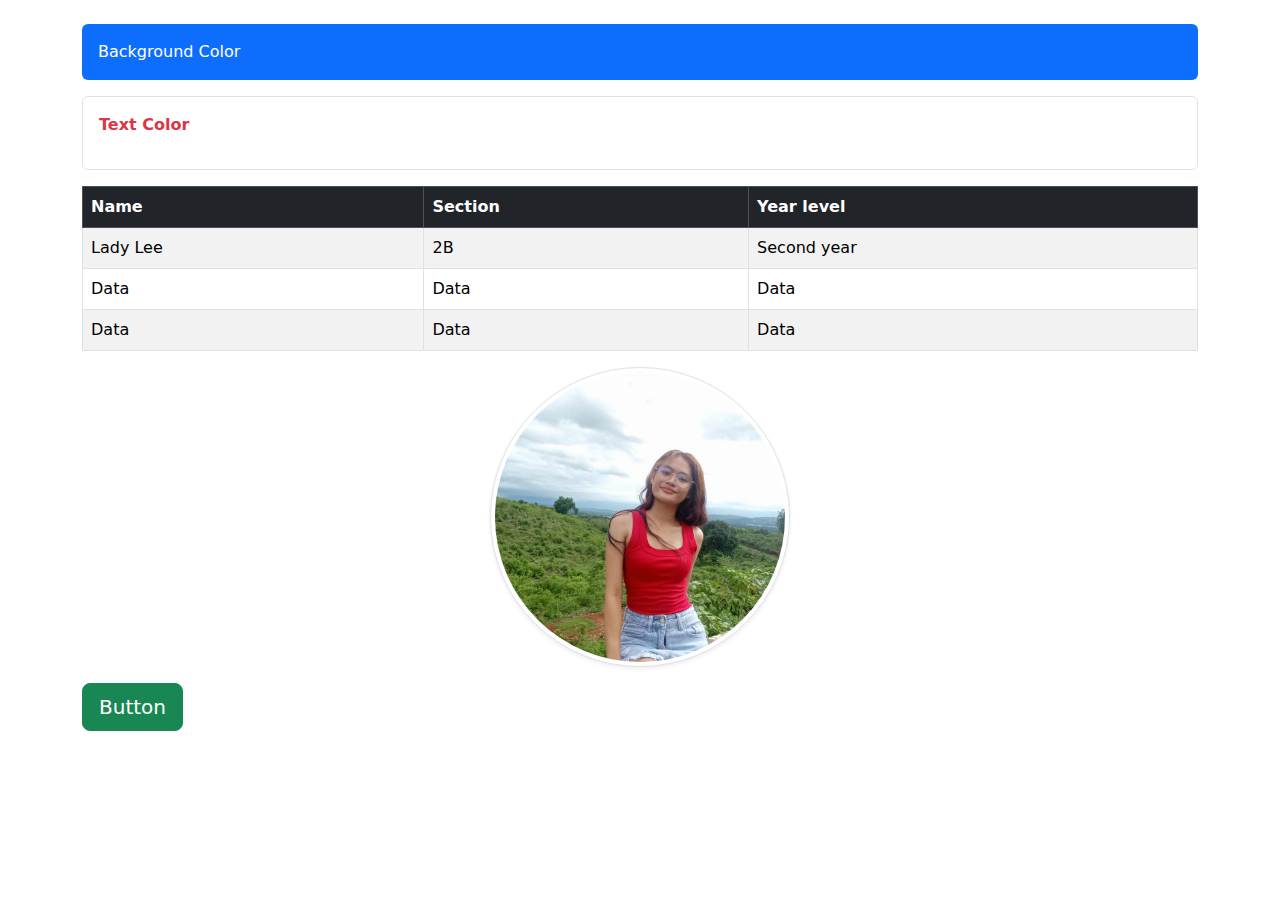
<file: bootstrap/index.html>
<!DOCTYPE html>
<html lang="en">
<head>
    <meta charset="UTF-8">
    <meta name="viewport" content="width=device-width, initial-scale=1.0">
    <title>Sample Bootstrap</title>
    <link href="https://cdn.jsdelivr.net/npm/bootstrap@5.3.3/dist/css/bootstrap.min.css" rel="stylesheet">
    <script src="https://cdn.jsdelivr.net/npm/bootstrap@5.3.3/dist/js/bootstrap.bundle.min.js"></script>                                                    
</head>
<body>
    <div class="container mt-4">
    <div class="p-3 mb-3 bg-primary text-white rounded">
        Background Color
    </div>

    <div class="p-3 mb-3 border rounded">
        <p class="text-danger fw-bold">Text Color</p>
    </div>
    <div class="mb-3">
        <table class="table table-bordered table-striped">
            <thead class="table-dark">
                <tr>
                    <th>Name</th>
                    <th>Section</th>
                    <th>Year level</th>
                </tr>
            </thead>
            <tbody>
                <tr>
                    <td>Lady Lee</td>
                    <td>2B</td>
                    <td>Second year</td>
                </tr>
                <tr>
                    <td>Data</td>
                    <td>Data</td>
                    <td>Data</td>
                </tr>
                <tr>
                    <td>Data</td>
                    <td>Data</td>
                    <td>Data</td>
                </tr>
            </tbody>
        </table>
    </div>
    <div class="mb-3 text-center">
    <img src="images/addy.jpg" 
         class="rounded-circle img-thumbnail shadow-sm" 
         alt="Addy Image" 
         style="width: 300px; height: 300px; object-fit: cover;">
    </div>
    <button type="button" class="btn btn-success btn-lg">Button</button>
    </div>
    
</body>
</html>
</file>
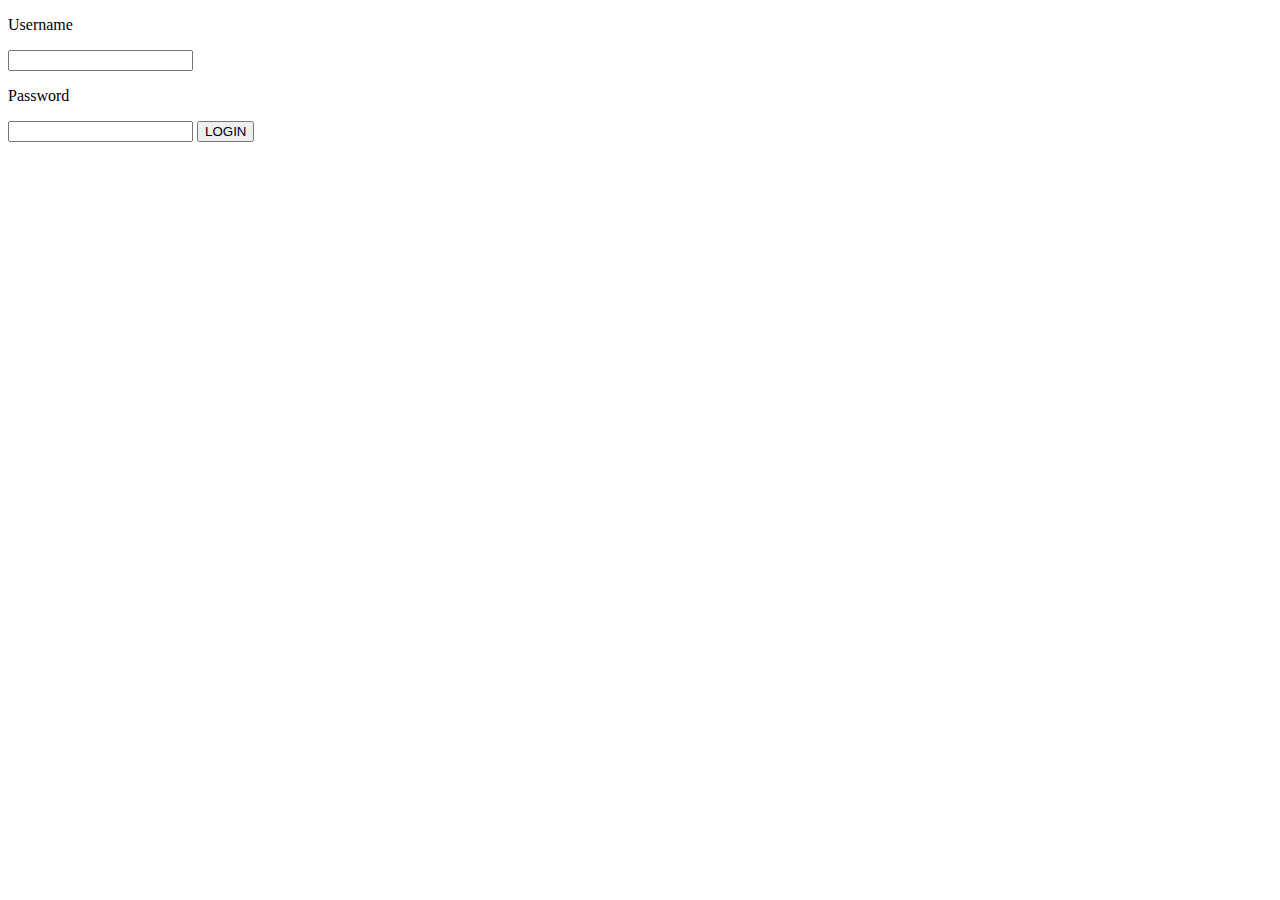
<file: first-js/index.html>
<!DOCTYPE html>
<html lang="en">
<head>
    <meta charset="UTF-8">
    <meta name="viewport" content="width=device-width, initial-scale=1.0">
    <title>Document</title>

    <script src="./JS/login.js"></script>
</head>
<body>
   
    <p>Username</p>
    <input type="text" id="username">
    <p>Password</p>
    <input type="password" id="password"
    <br>
    <button type="button" onclick="login()">LOGIN</button>
</body>
</html>
</file>
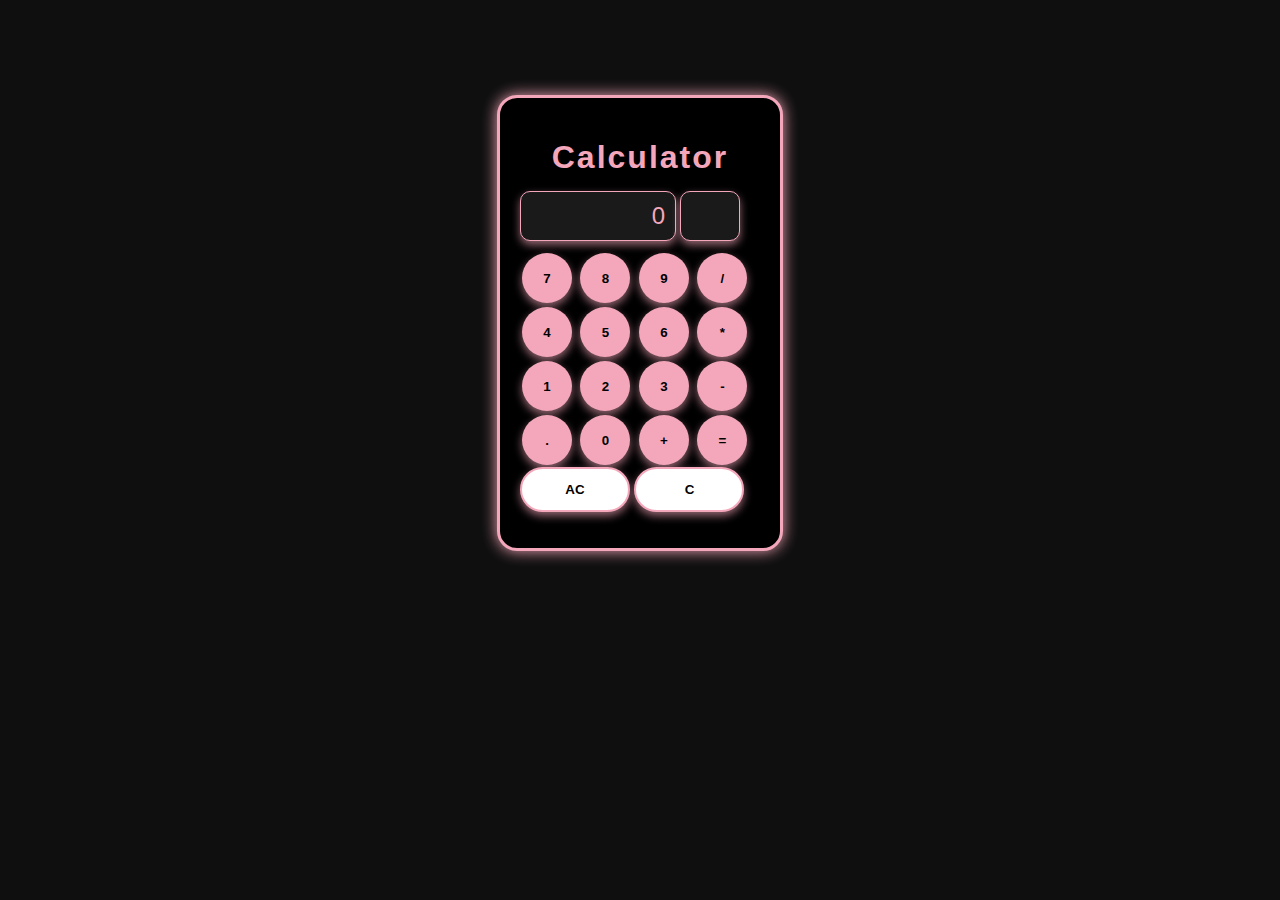
<file: function/index.html>
<!DOCTYPE html>
<html lang="en">
<head>
    <meta charset="UTF-8">
    <meta name="viewport" content="width=device-width, initial-scale=1.0">
    <title>Calculator</title>
    <link rel="stylesheet" href="./css/style.css">
</head>
<body>

    <div class="calculator">

        <h1>Calculator</h1>
        
        <input type="text" id="valueBox" readonly value="0">
        <input type="text" id="operatorBox">

        <div class="buttons">
    <button class="btn" type="button" onclick="appendToDisplay('7')">7</button>
    <button class="btn" type="button" onclick="appendToDisplay('8')">8</button>
    <button class="btn" type="button" onclick="appendToDisplay('9')">9</button>
    <button class="btn" type="button" onclick="operatorToDisplay('/')">/</button>
    <br>

    <button class="btn" type="button" onclick="appendToDisplay('4')">4</button>
    <button class="btn" type="button" onclick="appendToDisplay('5')">5</button>
    <button class="btn" type="button" onclick="appendToDisplay('6')">6</button>
    <button class="btn" type="button" onclick="operatorToDisplay('*')">*</button>
    <br>

    <button class="btn" type="button" onclick="appendToDisplay('1')">1</button>
    <button class="btn" type="button" onclick="appendToDisplay('2')">2</button>
    <button class="btn" type="button" onclick="appendToDisplay('3')">3</button>
    <button class="btn" type="button" onclick="operatorToDisplay('-')">-</button>
    <br>


    <button class="btn" type="button" onclick="appendToDisplay('.')">.</button>
    <button class="btn" type="button" onclick="appendToDisplay('0')">0</button>
    <button class="btn" type="button" onclick="operatorToDisplay('+')">+</button>
    <button class="btn" type="button" onclick="calculateResult('=')">=</button>

    <button class="button" type="button" onclick="clearDisplay()" style="grid-column: span 2;">AC</button>
    <button class="button" type="button" onclick="backspace()" style="grid-column: span 2;">C</button>

        </div>
    </div>

    
    <script src="./js/function.js" defer></script>

</body>
</html>
</file>
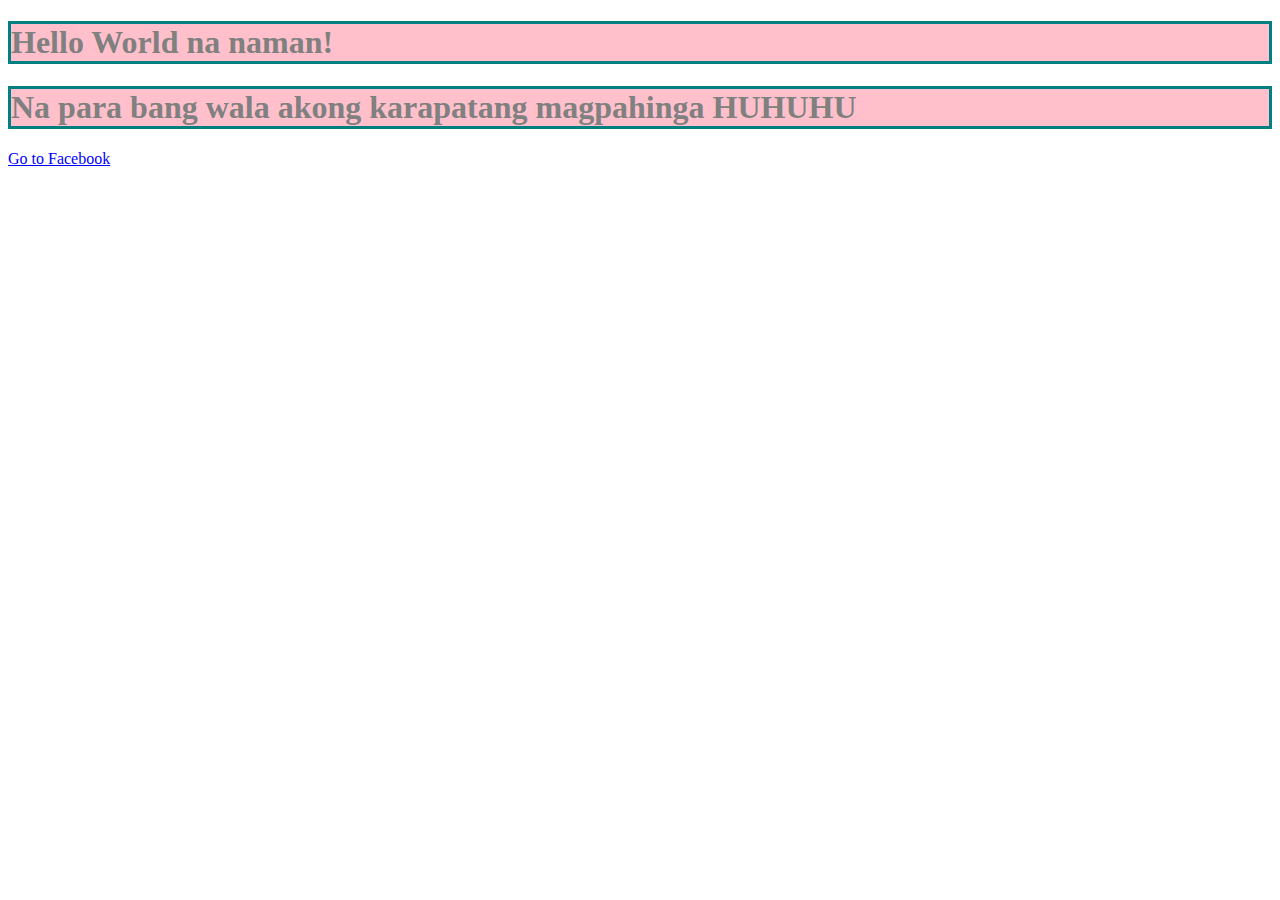
<file: hello_world/index.html>
<!DOCTYPE html>
<html lang="en">
<head>
    <meta charset="UTF-8">
    <meta name="viewport" content="width=device-width, initial-scale=1.0">
    <title>Hello World</title>
    <link rel="stylesheet" href="./css/style.css">
    
</head>
<body>
    <h1 class="header border-teal">Hello World na naman!</h1>
    <h1 class="header border-teal">Na para bang wala akong karapatang magpahinga HUHUHU</h1>

    <a href="#">Go to Facebook</a>
</body>
</html>
</file>
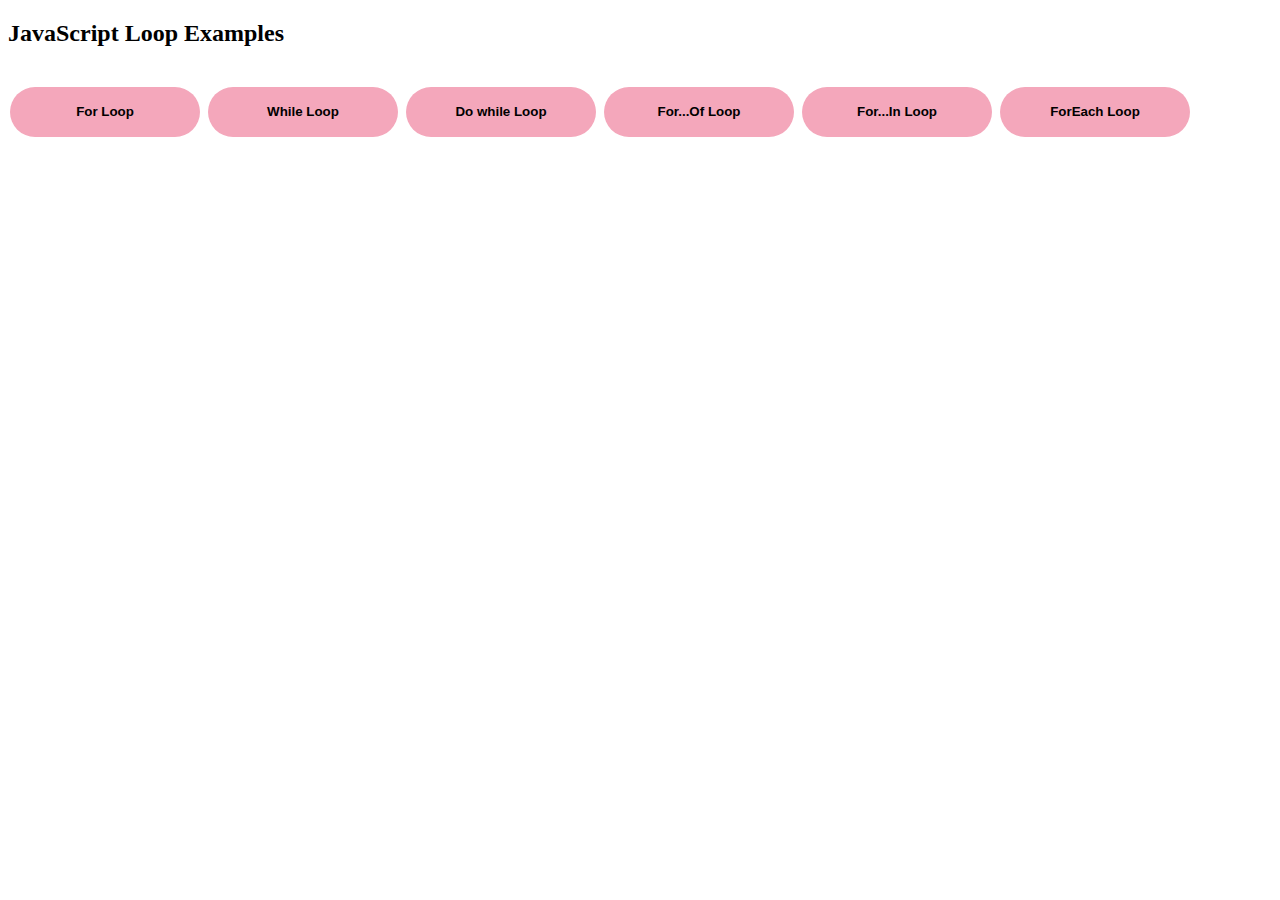
<file: loops/index.html>
<!DOCTYPE html>
<html lang="en">
<head>
    <meta charset="UTF-8">
    <meta name="viewport" content="width=device-width, initial-scale=1.0">
    <title>JavaScript Loops</title>
    <link rel="stylesheet" href="css/style.css">
</head>
<body>
<div class="Loops">
    <h2>JavaScript Loop Examples</h2>
    <br>

    <button class="bttn" type="button" onclick="forLoop()">For Loop </button>
    <button class="bttn" type="button" onclick="whileLoop()">While Loop </button>
    <button class="bttn" type="button" onclick="doWhileLoop()">Do while Loop </button>
    <button class="bttn" type="button" onclick="forOfLoop()">For...Of Loop </button>
    <button class="bttn" type="button" onclick="forInLoop()">For...In Loop </button>
    <button class="bttn" type="button" onclick="forEachLoop()">ForEach Loop </button>

    <pre id="output"></pre>

    <script src="./js/loops.js"></script>
</div>
</body>
</html>
</file>
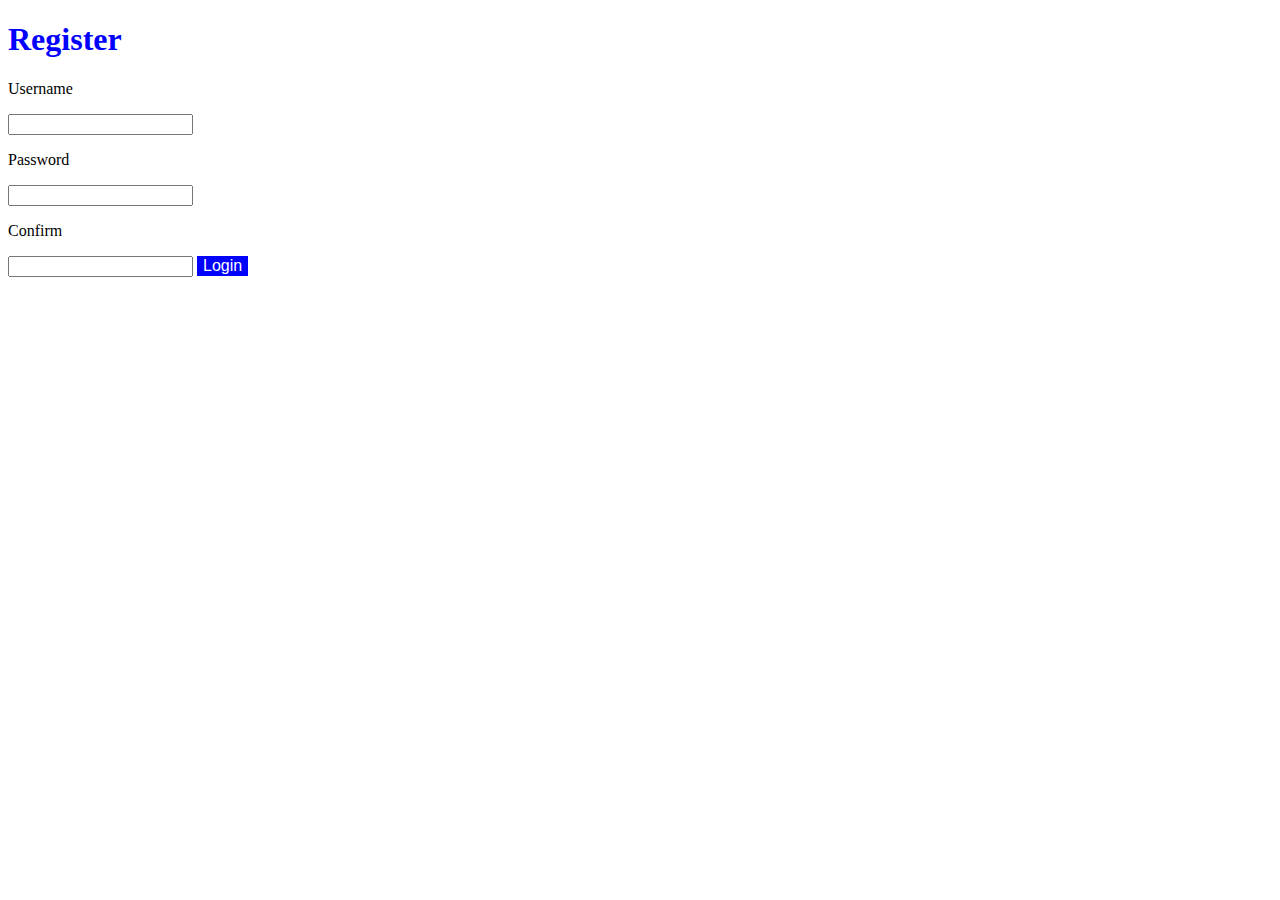
<file: register/index.html>
<!DOCTYPE html>
<html lang="en">
<head>
    <meta charset="UTF-8">
    <meta name="viewport" content="width=device-width, initial-scale=1.0">
    <title>Registration Page</title>
    
</head>
<body>
    <style>
        body {
    background-color: white;
    font-family:'Times New Roman', Times, serif;
}

h1 {
    text-align: left;
    color: blue;
}

button {
    background-color: blue;
    border: black;
    color: white;
    font-size: 16px;
    cursor: pointer;
}

.container {
    background: white
    ;
    
}

#error {
    color: blue;
    font-size: 14px;
    margin-bottom: 10px;
    background-color: white;
    padding: 5px;
    border-radius: 4px;
    border: 1px solid black;
}
    </style>

    <div class = "container">
        <h1>Register</h1>

    <p>Username</p>
    <input type="text" id="username">
    <p>Password</p>
    <input type="password" id="password">
    <p>Confirm</p>
    <input type="password" id="confirm">

    <p id="error" style="color: blue; font-weight: bold; display: none;"></p>

    
    <button type="button" onclick="login()">Login</button>

    <script src="register.js"></script>
    </div>
</body>
</html>
</file>
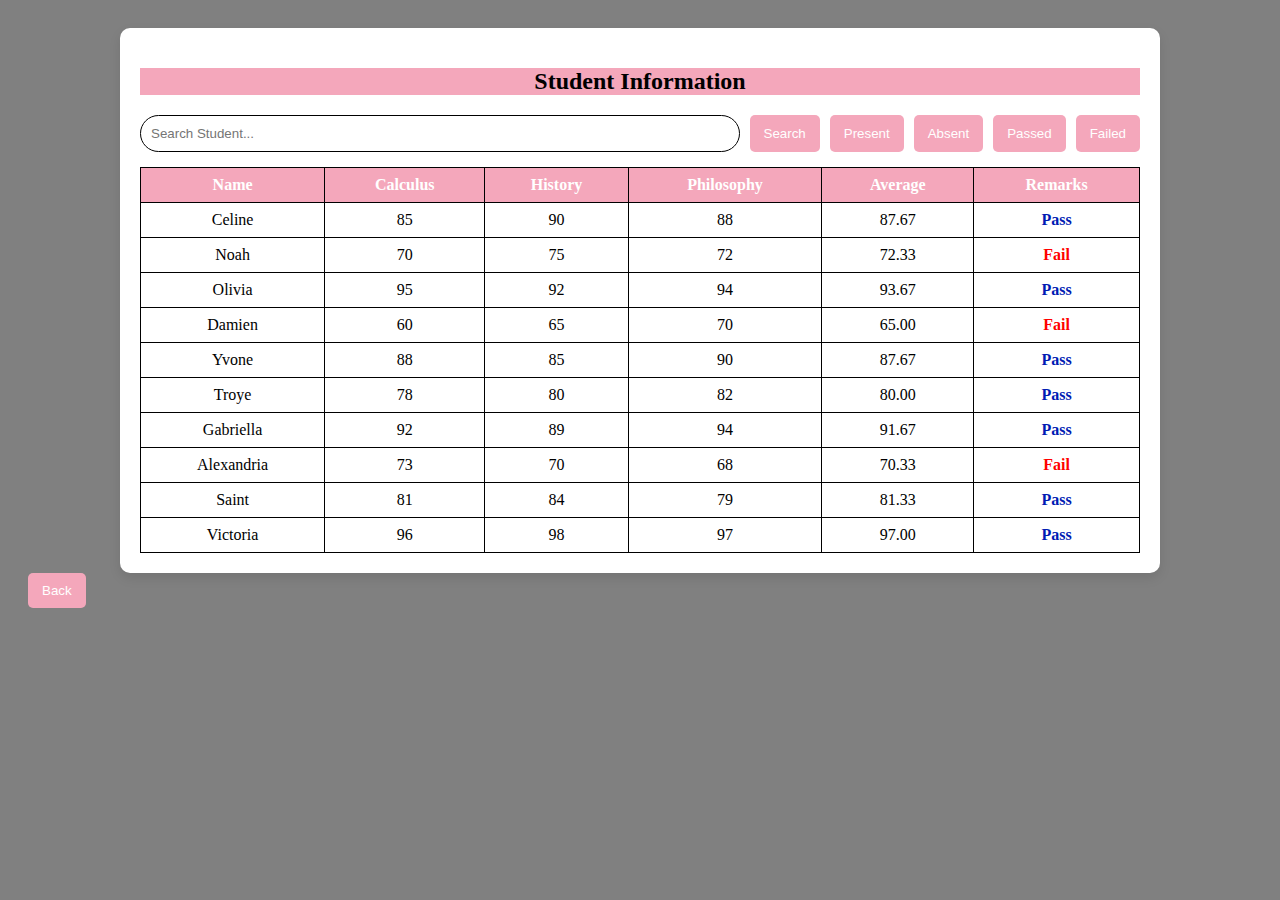
<file: student-info/index.html>
<!DOCTYPE html>
<html lang="en">
<head>
<meta charset="UTF-8" />
<meta name="viewport" content="width=device-width, initial-scale=1.0"/>
<title>Student Information</title>
<link rel="stylesheet" href="./css/style.css">
</head>

<body>

<div class="container">
<h2>Student Information</h2>

<div class="controls">
    <input type="text" id="searchInput" placeholder="Search Student..." onkeyup="if(event.key === 'Enter') searchStudent()">
    <button onclick="searchStudent()">Search</button>

    <button onclick="filterPresent(true)">Present</button>
    <button onclick="filterPresent(false)">Absent</button>
    <button onclick="filterPassed()">Passed</button>
    <button onclick="filterFailed()">Failed</button>
</div>

<table>
<thead>
<tr>
    <th>Name</th>
    <th>Calculus</th>
    <th>History</th>
    <th>Philosophy</th>
    <th>Average</th>
    <th>Remarks</th>
</tr>
</thead>
<tbody id="tableBody"></tbody>
</table>
</div>

<script src="./js/student-info.js"></script>

<div class="controls">
    <button onclick="renderTable(students)">Back</button>
</div>

</body>
</html>
</file>
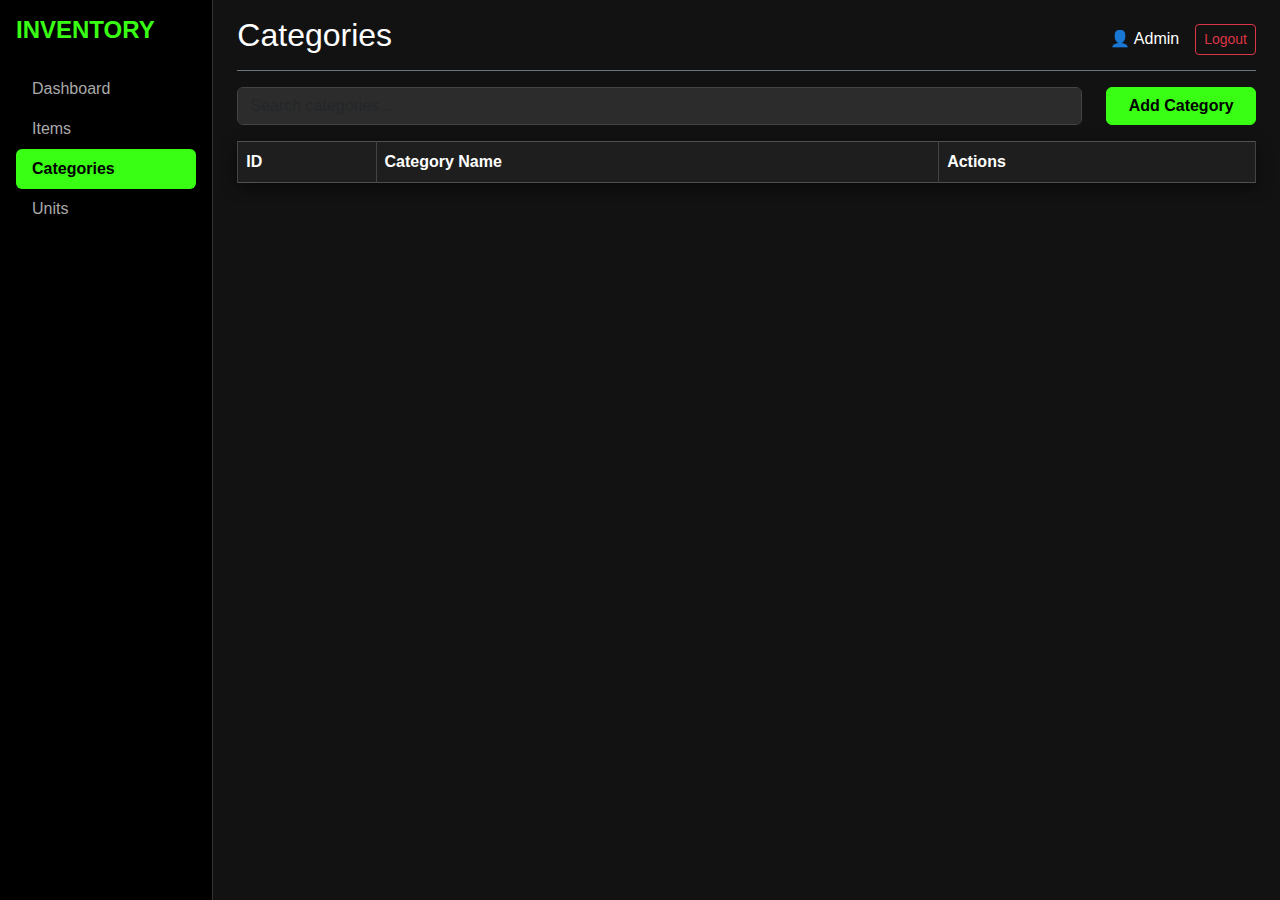
<file: bottstrap-login/categories.html>
<!DOCTYPE html>
<html lang="en">
<head>
    <meta charset="UTF-8">
    <meta name="viewport" content="width=device-width, initial-scale=1.0">
    <title>Categories - Inventory System</title>
    <link href="https://cdn.jsdelivr.net/npm/bootstrap@5.3.3/dist/css/bootstrap.min.css" rel="stylesheet">
    <style>
        :root {
            --eg-black: #000000;
            --eg-white: #ffffff;
            --eg-green: #39ff14; /* Electric Green */
            --eg-dark-gray: #121212;
            --eg-card-gray: #1e1e1e;
        }
        body { background-color: var(--eg-dark-gray); color: var(--eg-white); font-family: 'Segoe UI', sans-serif; }
        .sidebar { min-height: 100vh; background-color: var(--eg-black); border-right: 1px solid #333; }
        .nav-link { color: #aaa !important; transition: all 0.2s; }
        .nav-link:hover { color: var(--eg-green) !important; }
        .nav-link.active { background-color: var(--eg-green) !important; color: var(--eg-black) !important; font-weight: bold; }
        
        /* Table Style - No Stripes */
        .table { color: var(--eg-white); border-color: #444; background-color: var(--eg-card-gray); }
        .table-dark { background-color: var(--eg-black); color: var(--eg-green); }
        .table>:not(caption)>*>* { color: var(--eg-white); background-color: var(--eg-card-gray); border-color: #444; }
        
        .form-control { background-color: #2c2c2c; border: 1px solid #444; color: var(--eg-white); }
        .form-control:focus { background-color: #2c2c2c; color: var(--eg-white); border-color: var(--eg-green); box-shadow: 0 0 0 0.25rem rgba(57, 255, 20, 0.25); }
        
        .btn-success { background-color: var(--eg-green); border-color: var(--eg-green); color: #000; font-weight: bold; }
        .btn-success:hover { background-color: #2ecc10; border-color: #2ecc10; color: #000; }
        .btn-info { background-color: #444; border-color: #555; color: white; }
        .btn-info:hover { background-color: #555; color: var(--eg-green); }
        .btn-warning { background-color: #ffc107; color: #000; }
    </style>
</head>
<body>
    <div class="container-fluid">
        <div class="row">
            <nav class="col-md-3 col-lg-2 bg-blacktext-white sidebar p-3">
                <h4 class="mb-4" style="color: var(--eg-green); font-weight:bold;">INVENTORY</h4>
                <ul class="nav flex-column">
                    <li class="nav-item"><a class="nav-link text-white" href="dashboard.html">Dashboard</a></li>
                    <li class="nav-item"><a class="nav-link text-white" href="items.html">Items</a></li>
                    <li class="nav-item"><a class="nav-link text-white active bg-primary rounded" href="categories.html">Categories</a></li>
                    <li class="nav-item"><a class="nav-link text-white" href="units.html">Units</a></li>
                </ul>
            </nav>

            <main class="col-md-9 ms-sm-auto col-lg-10 px-md-4">
                <div class="d-flex justify-content-between align-items-center pt-3 pb-2 mb-3 border-bottom border-secondary">
                    <h1 class="h2">Categories</h1>
                    <div class="d-flex align-items-center">
                        <span class="me-3">👤 Admin</span>
                        <a href="login.html" class="btn btn-outline-danger btn-sm">Logout</a>
                    </div>
                </div>

                <div class="row mb-3">
                    <div class="col-md-10">
                        <input type="text" class="form-control" id="searchInput" placeholder="Search categories..." onkeyup="searchCategories()">
                    </div>
                    <div class="col-md-2">
                        <button class="btn btn-success w-100" onclick="addCategory()">Add Category</button>
                    </div>
                </div>

                <table class="table table-bordered shadow" style="box-shadow: 0 4px 15px rgba(0,0,0,0.5) !important;">
                    <thead class="table-dark">
                        <tr>
                            <th>ID</th>
                            <th>Category Name</th>
                            <th>Actions</th>
                        </tr>
                    </thead>
                    <tbody id="categoryTableBody">
                        </tbody>
                </table>
            </main>
        </div>
    </div>
    <script src="https://cdn.jsdelivr.net/npm/bootstrap@5.3.3/dist/js/bootstrap.bundle.min.js"></script>
    <script>
        document.addEventListener("DOMContentLoaded", loadCategories);
        function logActivity(description) {
            let activities = JSON.parse(localStorage.getItem('inventoryActivities')) || [];
            activities.push({ description: description, date: new Date().toLocaleString() });
            localStorage.setItem('inventoryActivities', JSON.stringify(activities));
        }
        function getCategories() { return JSON.parse(localStorage.getItem('inventoryCategories')) || []; }
        function saveCategories(cats) { localStorage.setItem('inventoryCategories', JSON.stringify(cats)); }
        function loadCategories() {
            let cats = getCategories();
            let tableBody = document.getElementById('categoryTableBody');
            tableBody.innerHTML = "";
            cats.forEach((cat, index) => {
                tableBody.innerHTML += `
                    <tr>
                        <td>${index + 1}</td>
                        <td>${cat.name}</td>
                        <td>
                            <button class="btn btn-sm btn-info text-white" onclick="manageCategory(${index})">Manage</button>
                            <button class="btn btn-sm btn-warning" onclick="editCategory(${index})">Edit</button>
                            <button class="btn btn-sm btn-danger" onclick="deleteCategory(${index})">Delete</button>
                        </td>
                    </tr>
                `;
            });
        }
        function addCategory() {
            let catName = prompt("Enter Category Name:");
            if(catName) {
                let cats = getCategories();
                cats.push({ name: catName });
                saveCategories(cats);
                logActivity(`Added category: ${catName}`);
                loadCategories();
            }
        }
        function editCategory(index) {
            let cats = getCategories();
            let newName = prompt("Edit Category Name:", cats[index].name);
            if(newName) {
                let oldName = cats[index].name;
                cats[index].name = newName;
                saveCategories(cats);
                logActivity(`Edited category: ${oldName} to ${newName}`);
                loadCategories();
            }
        }
        function deleteCategory(index) {
            let cats = getCategories();
            if(confirm(`Are you sure you want to delete ${cats[index].name}?`)) {
                logActivity(`Deleted category: ${cats[index].name}`);
                cats.splice(index, 1);
                saveCategories(cats);
                loadCategories();
            }
        }
        function manageCategory(index) {
            let cats = getCategories();
            window.location.href = `items.html?category=${encodeURIComponent(cats[index].name)}`;
        }
        function searchCategories() {
            let input = document.getElementById("searchInput");
            let filter = input.value.toLowerCase();
            let tableBody = document.getElementById("categoryTableBody");
            let rows = tableBody.getElementsByTagName("tr");
            for (let i = 0; i < rows.length; i++) {
                let text = rows[i].textContent.toLowerCase();
                if (text.indexOf(filter) > -1) rows[i].style.display = "";
                else rows[i].style.display = "none";
            }
        }
    </script>
</body>
</html>
</file>
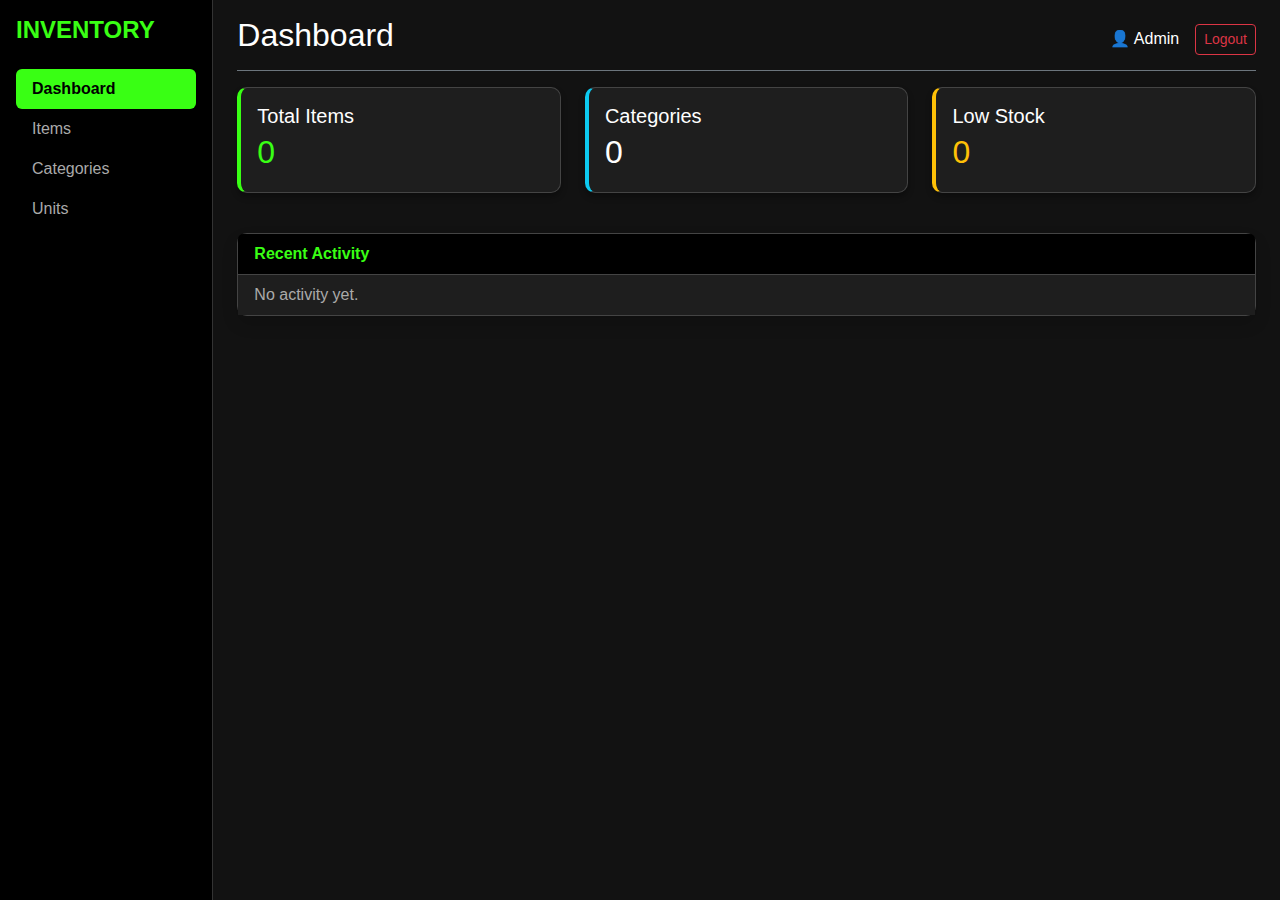
<file: bottstrap-login/dashboard.html>
<!DOCTYPE html>
<html lang="en">
<head>
    <meta charset="UTF-8">
    <meta name="viewport" content="width=device-width, initial-scale=1.0">
    <title>Dashboard - Inventory System</title>
    <link href="https://cdn.jsdelivr.net/npm/bootstrap@5.3.3/dist/css/bootstrap.min.css" rel="stylesheet">
    <style>
        :root {
            --eg-black: #000000;
            --eg-white: #ffffff;
            --eg-green: #39ff14; /* Electric Green */
            --eg-dark-gray: #121212;
            --eg-card-gray: #1e1e1e;
        }
        body { background-color: var(--eg-dark-gray); color: var(--eg-white); font-family: 'Segoe UI', sans-serif; }
        
        .sidebar { 
            min-height: 100vh; 
            background-color: var(--eg-black) !important;
            border-right: 1px solid #333;
        }
        .nav-link { color: #aaa !important; transition: all 0.2s; }
        .nav-link:hover { color: var(--eg-green) !important; }
        .nav-link.active { 
            background-color: var(--eg-green) !important;
            color: var(--eg-black) !important;
            font-weight: bold;
        }
        
        /* Interactive Card Styles */
        .dashboard-card { 
            text-decoration: none; 
            transition: transform 0.2s, box-shadow 0.2s; 
            display: block; 
            border-radius: 10px;
            color: var(--eg-white);
            background-color: var(--eg-card-gray);
            border: 1px solid #444;
            box-shadow: 0 4px 6px rgba(0,0,0,0.3);
        }
        .dashboard-card:hover { 
            transform: translateY(-5px);
            box-shadow: 0 10px 20px rgba(57, 255, 20, 0.15);
            text-decoration: none;
            color: var(--eg-white);
        }
        
        /* Specific Card Accents */
        .card-accent-green { border-left: 4px solid var(--eg-green); }
        .card-accent-info { border-left: 4px solid #0dcaf0; }
        .card-accent-warning { border-left: 4px solid #ffc107; }

        .card { background-color: var(--eg-card-gray); color: var(--eg-white); border: 1px solid #444; border-radius: 10px; }
        .card-header { background-color: var(--eg-black) !important; border-bottom: 1px solid #444; color: var(--eg-green); font-weight: bold; border-top-left-radius: 10px; border-top-right-radius: 10px; }
        
        /* List Group Correction */
        .list-group-item { background-color: var(--eg-card-gray); color: var(--eg-white); border-color: #444; }
        .text-muted { color: #aaa !important; }
    </style>
</head>
<body>
    <div class="container-fluid">
        <div class="row">
            <nav class="col-md-3 col-lg-2 bg-dark text-white sidebar p-3">
                <h4 class="mb-4" style="color: var(--eg-green); font-weight:bold;">INVENTORY</h4>
                <ul class="nav flex-column">
                    <li class="nav-item"><a class="nav-link text-white active bg-primary rounded" href="dashboard.html">Dashboard</a></li>
                    <li class="nav-item"><a class="nav-link text-white" href="items.html">Items</a></li>
                    <li class="nav-item"><a class="nav-link text-white" href="categories.html">Categories</a></li>
                    <li class="nav-item"><a class="nav-link text-white" href="units.html">Units</a></li>
                </ul>
            </nav>

            <main class="col-md-9 ms-sm-auto col-lg-10 px-md-4">
                <div class="d-flex justify-content-between align-items-center pt-3 pb-2 mb-3 border-bottom border-secondary">
                    <h1 class="h2">Dashboard</h1>
                    <div class="d-flex align-items-center">
                        <span class="me-3">👤 Admin</span>
                        <a href="login.html" class="btn btn-outline-danger btn-sm">Logout</a>
                    </div>
                </div>

                <div id="lowStockAlerts"></div>
                <div class="row">
                    <div class="col-md-4">
                        <a href="items.html" class="dashboard-card card-accent-green mb-3 w-100 p-3">
                            <div class="card-body">
                                <h5 class="card-title">Total Items</h5>
                                <p class="card-text fs-2" id="totalItems" style="color: var(--eg-green);">0</p>
                            </div>
                        </a>
                    </div>
                    <div class="col-md-4">
                        <a href="categories.html" class="dashboard-card card-accent-info mb-3 w-100 p-3">
                            <div class="card-body">
                                <h5 class="card-title">Categories</h5>
                                <p class="card-text fs-2" id="totalCategories">0</p>
                            </div>
                        </a>
                    </div>
                    <div class="col-md-4">
                        <a href="items.html?filter=lowstock" class="dashboard-card card-accent-warning mb-3 w-100 p-3">
                            <div class="card-body">
                                <h5 class="card-title">Low Stock</h5>
                                <p class="card-text fs-2" id="lowStockCount" style="color: #ffc107;">0</p>
                            </div>
                        </a>
                    </div>
                </div>

                <div class="card mt-4 shadow">
                    <div class="card-header">Recent Activity</div>
                    <div class="card-body p-0">
                        <ul class="list-group list-group-flush" id="activityLog">
                            <li class="list-group-item text-muted">No activity yet.</li>
                        </ul>
                    </div>
                </div>
            </main>
        </div>
    </div>
    
    <script>
        document.addEventListener("DOMContentLoaded", () => {
            loadDashboardData();
        });

        function loadDashboardData() {
            let items = JSON.parse(localStorage.getItem('inventoryItems')) || [];
            let cats = JSON.parse(localStorage.getItem('inventoryCategories')) || [];
            let activities = JSON.parse(localStorage.getItem('inventoryActivities')) || [];
            
            document.getElementById('totalItems').innerText = items.length;
            document.getElementById('totalCategories').innerText = cats.length;

            let lowStockThreshold = 5;
            let lowStockItems = items.filter(item => parseInt(item.qty) <= lowStockThreshold);
            document.getElementById('lowStockCount').innerText = lowStockItems.length;

            let alertContainer = document.getElementById('lowStockAlerts');
            alertContainer.innerHTML = ""; 

            if (lowStockItems.length > 0) {
                lowStockItems.forEach(item => {
                    alertContainer.innerHTML += `
                        <div class="alert alert-danger d-flex justify-content-between align-items-center" role="alert" style="background-color: #330000; border-color: #660000; color: #ffcccc;">
                            <div>
                                <strong>Low Stock!</strong> ${item.name} is running low (Current Quantity: ${item.qty}).
                            </div>
                            <a href="items.html?search=${encodeURIComponent(item.name)}" class="btn btn-sm btn-outline-light">View</a>
                        </div>
                    `;
                });
            }

            let logContainer = document.getElementById('activityLog');
            if (activities.length > 0) {
                logContainer.innerHTML = "";
                activities.slice(-5).reverse().forEach(act => {
                    logContainer.innerHTML += `
                        <li class="list-group-item">
                            <small class="text-muted">${act.date}</small><br>
                            ${act.description}
                        </li>
                    `;
                });
            }
        }
    </script>
    <script src="https://cdn.jsdelivr.net/npm/bootstrap@5.3.3/dist/js/bootstrap.bundle.min.js"></script>
</body>
</html>
</file>
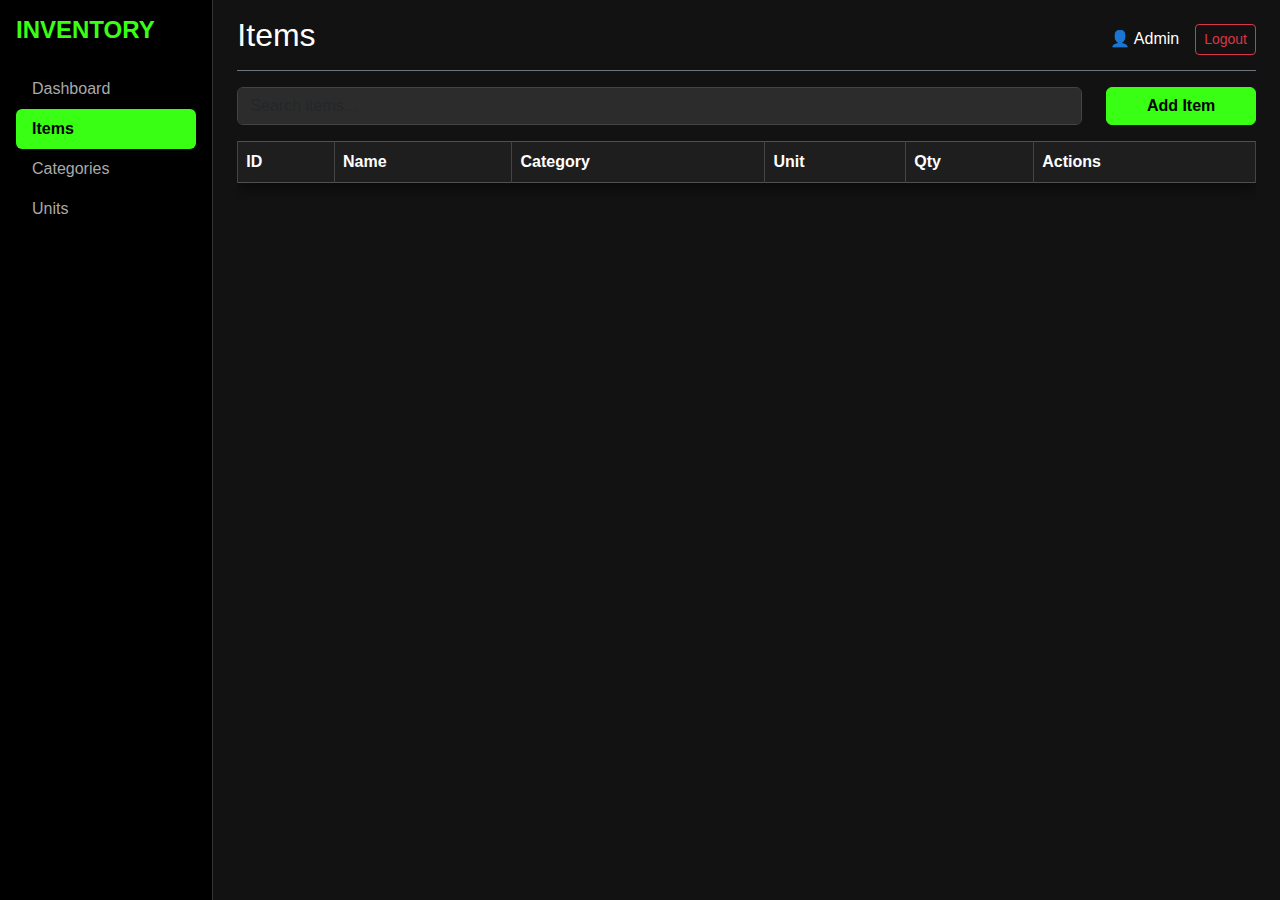
<file: bottstrap-login/items.html>
<!DOCTYPE html>
<html lang="en">
<head>
    <meta charset="UTF-8">
    <meta name="viewport" content="width=device-width, initial-scale=1.0">
    <title>Items - Inventory System</title>
    <link href="https://cdn.jsdelivr.net/npm/bootstrap@5.3.3/dist/css/bootstrap.min.css" rel="stylesheet">
    <style>
        :root {
            --eg-black: #000000;
            --eg-white: #ffffff;
            --eg-green: #39ff14; /* Electric Green */
            --eg-dark-gray: #121212;
            --eg-card-gray: #1e1e1e;
        }
        body { background-color: var(--eg-dark-gray); color: var(--eg-white); font-family: 'Segoe UI', sans-serif; }
        .sidebar { min-height: 100vh; background-color: var(--eg-black); border-right: 1px solid #333; }
        .nav-link { color: #aaa !important; transition: all 0.2s; }
        .nav-link:hover { color: var(--eg-green) !important; }
        .nav-link.active { background-color: var(--eg-green) !important; color: var(--eg-black) !important; font-weight: bold; }
        
        /* Table Style - No Stripes */
        .table { color: var(--eg-white); border-color: #444; background-color: var(--eg-card-gray); }
        .table-dark { background-color: var(--eg-black); color: var(--eg-green); }
        .table>:not(caption)>*>* { color: var(--eg-white); background-color: var(--eg-card-gray); border-color: #444; }
        
        /* Low stock highlighting */
        .low-stock { background-color: rgba(220, 53, 69, 0.3) !important; font-weight: bold; color: #ffcccc !important; }
        
        .form-control, .form-select {
            background-color: #2c2c2c; border: 1px solid #444; color: var(--eg-white);
        }
        .form-control:focus, .form-select:focus {
            background-color: #2c2c2c; color: var(--eg-white); border-color: var(--eg-green);
            box-shadow: 0 0 0 0.25rem rgba(57, 255, 20, 0.25);
        }
        .modal-content { background-color: var(--eg-card-gray); color: var(--eg-white); border: 1px solid #444; border-radius: 10px;}
        .modal-header, .modal-footer { border-color: #444; }
        .modal-header { color: var(--eg-green); }
        .btn-close-white { filter: invert(1); }
        
        .btn-success { background-color: var(--eg-green); border-color: var(--eg-green); color: #000; font-weight: bold; }
        .btn-success:hover { background-color: #2ecc10; border-color: #2ecc10; color: #000; }
        .btn-primary { background-color: var(--eg-green); border-color: var(--eg-green); color: #000; }
        .btn-primary:hover { background-color: #2ecc10; border-color: #2ecc10; color: #000; }
        .btn-warning { background-color: #ffc107; color: #000; }
    </style>
</head>
<body>
    <div class="container-fluid">
        <div class="row">
            <nav class="col-md-3 col-lg-2 bg-black text-white sidebar p-3">
                <h4 class="mb-4" style="color: var(--eg-green); font-weight:bold;">INVENTORY</h4>
                <ul class="nav flex-column">
                    <li class="nav-item"><a class="nav-link text-white" href="dashboard.html">Dashboard</a></li>
                   <li class="nav-item"><a class="nav-link text-white active rounded" style="background-color: #00ff00;" href="items.html">Items</a></li>
                    <li class="nav-item"><a class="nav-link text-white" href="categories.html">Categories</a></li>
                    <li class="nav-item"><a class="nav-link text-white" href="units.html">Units</a></li>
                </ul>
            </nav>

            <main class="col-md-9 ms-sm-auto col-lg-10 px-md-4">
                <div class="d-flex justify-content-between align-items-center pt-3 pb-2 mb-3 border-bottom border-secondary">
                    <h1 class="h2">Items</h1>
                    <div class="d-flex align-items-center">
                        <span class="me-3">👤 Admin</span>
                        <a href="login.html" class="btn btn-outline-danger btn-sm">Logout</a>
                    </div>
                </div>

                <div class="row mb-3">
                    <div class="col-md-10">
                        <input type="text" class="form-control" id="searchInput" placeholder="Search items..." onkeyup="searchTable()">
                    </div>
                    <div class="col-md-2">
                        <button class="btn btn-success w-100" data-bs-toggle="modal" data-bs-target="#addItemModal" onclick="prepareModal()">Add Item</button>
                    </div>
                </div>

                <div class="table-responsive">
                    <table class="table table-bordered shadow" style="box-shadow: 0 4px 15px rgba(0,0,0,0.5) !important;">
                        <thead class="table-dark">
                            <tr>
                                <th>ID</th>
                                <th>Name</th>
                                <th>Category</th>
                                <th>Unit</th>
                                <th>Qty</th>
                                <th>Actions</th>
                            </tr>
                        </thead>
                        <tbody id="itemTableBody">
                            </tbody>
                    </table>
                </div>
            </main>
        </div>
    </div>

    <div class="modal fade" id="addItemModal" tabindex="-1" aria-hidden="true">
        <div class="modal-dialog">
            <div class="modal-content shadow-lg">
                <div class="modal-header">
                    <h5 class="modal-title" id="modalTitle">Add New Item</h5>
                    <button type="button" class="btn-close btn-close-white" data-bs-dismiss="modal" aria-label="Close"></button>
                </div>
                <div class="modal-body">
                    <form id="itemForm">
                        <input type="hidden" id="editItemId">
                        <div class="mb-3">
                            <label class="form-label">Item Name</label>
                            <input type="text" class="form-control" id="itemName" required>
                        </div>
                        <div class="mb-3">
                            <label class="form-label">Category</label>
                            <select class="form-select" id="itemCategory"></select>
                        </div>
                        <div class="mb-3">
                            <label class="form-label">Unit</label>
                            <select class="form-select" id="itemUnit"></select>
                        </div>
                        <div class="mb-3">
                            <label class="form-label">Quantity</label>
                            <input type="number" class="form-control" id="itemQty" required>
                        </div>
                    </form>
                </div>
                <div class="modal-footer">
                    <button type="button" class="btn btn-secondary" data-bs-dismiss="modal">Close</button>
                    <button type="button" class="btn btn-primary" onclick="submitItemForm()">Save Item</button>
                </div>
            </div>
        </div>
    </div>

    <script src="https://cdn.jsdelivr.net/npm/bootstrap@5.3.3/dist/js/bootstrap.bundle.min.js"></script>
    <script>
        document.addEventListener("DOMContentLoaded", () => { loadItems(); checkUrlForParams(); });

        function checkUrlForParams() {
            const urlParams = new URLSearchParams(window.location.search);
            const category = urlParams.get('category');
            const search = urlParams.get('search');
            const filter = urlParams.get('filter');
            
            if (category) {
                document.getElementById('searchInput').value = category;
                searchTable();
            } else if (search) {
                document.getElementById('searchInput').value = search;
                searchTable();
            } else if (filter === 'lowstock') {
                setTimeout(() => {
                    let tableBody = document.getElementById("itemTableBody");
                    let rows = tableBody.getElementsByTagName("tr");
                    for (let i = 0; i < rows.length; i++) {
                        if (rows[i].classList.contains('low-stock')) {
                            rows[i].style.display = "";
                        } else {
                            rows[i].style.display = "none";
                        }
                    }
                }, 100);
            }
        }

        function prepareModal() {
            document.getElementById('modalTitle').innerText = "Add New Item";
            document.getElementById('itemForm').reset();
            document.getElementById('editItemId').value = "";
            let cats = JSON.parse(localStorage.getItem('inventoryCategories')) || [];
            let units = JSON.parse(localStorage.getItem('inventoryUnits')) || [];
            let catSelect = document.getElementById('itemCategory');
            let unitSelect = document.getElementById('itemUnit');
            catSelect.innerHTML = ""; unitSelect.innerHTML = "";
            if(cats.length === 0) catSelect.innerHTML = "<option>No Categories Available</option>";
            else cats.forEach(c => catSelect.innerHTML += `<option>${c.name}</option>`);
            if(units.length === 0) unitSelect.innerHTML = "<option>No Units Available</option>";
            else units.forEach(u => unitSelect.innerHTML += `<option value="${u.symbol}">${u.name} (${u.symbol})</option>`);
            const urlParams = new URLSearchParams(window.location.search);
            const categoryFromUrl = urlParams.get('category');
            if (categoryFromUrl) catSelect.value = categoryFromUrl;
        }

        function searchTable() {
            let input = document.getElementById("searchInput");
            let filter = input.value.toLowerCase();
            let tableBody = document.getElementById("itemTableBody");
            let rows = tableBody.getElementsByTagName("tr");
            for (let i = 0; i < rows.length; i++) {
                let text = rows[i].textContent.toLowerCase();
                if (text.indexOf(filter) > -1) rows[i].style.display = "";
                else rows[i].style.display = "none";
            }
        }

        function submitItemForm() {
            let id = document.getElementById('editItemId').value;
            let name = document.getElementById('itemName').value;
            let cat = document.getElementById('itemCategory').value;
            let unit = document.getElementById('itemUnit').value;
            let qty = document.getElementById('itemQty').value;
            if(name && qty) {
                let items = JSON.parse(localStorage.getItem('inventoryItems')) || [];
                if (id) {
                    let index = items.findIndex(item => item.id == id);
                    items[index] = { id: parseInt(id), name, category: cat, unit, qty };
                    logActivity(`Updated item: ${name}`);
                } else {
                    items.push({ id: Date.now(), name, category: cat, unit, qty });
                    logActivity(`Added item: ${name}`);
                }
                localStorage.setItem('inventoryItems', JSON.stringify(items));
                let modal = bootstrap.Modal.getInstance(document.getElementById('addItemModal'));
                modal.hide();
                loadItems();
                if(window.location.search) window.history.replaceState({}, document.title, window.location.pathname);
            } else alert("Please fill in all fields.");
        }
        
        function logActivity(description) {
            let activities = JSON.parse(localStorage.getItem('inventoryActivities')) || [];
            activities.push({ description: description, date: new Date().toLocaleString() });
            localStorage.setItem('inventoryActivities', JSON.stringify(activities));
        }

        function loadItems() {
            let items = JSON.parse(localStorage.getItem('inventoryItems')) || [];
            let tableBody = document.getElementById('itemTableBody');
            tableBody.innerHTML = "";
            let lowStockThreshold = 5;
            items.forEach(item => {
                let isLowStock = parseInt(item.qty) <= lowStockThreshold;
                tableBody.innerHTML += `
                    <tr class="${isLowStock ? 'low-stock' : ''}">
                        <td>${item.id.toString().slice(-4)}</td>
                        <td>${item.name}</td>
                        <td>${item.category}</td>
                        <td>${item.unit}</td>
                        <td>${item.qty}</td>
                        <td>
                            <button class="btn btn-sm btn-warning" onclick="editItem(${item.id})">Edit</button>
                            <button class="btn btn-sm btn-danger" onclick="deleteItem(${item.id})">Delete</button>
                        </td>
                    </tr>
                `;
            });
            searchTable();
        }
        
        function editItem(id) {
            prepareModal();
            document.getElementById('modalTitle').innerText = "Edit Item";
            let items = JSON.parse(localStorage.getItem('inventoryItems')) || [];
            let item = items.find(item => item.id == id);
            if (item) {
                document.getElementById('editItemId').value = item.id;
                document.getElementById('itemName').value = item.name;
                document.getElementById('itemCategory').value = item.category;
                document.getElementById('itemUnit').value = item.unit;
                document.getElementById('itemQty').value = item.qty;
                let modal = new bootstrap.Modal(document.getElementById('addItemModal'));
                modal.show();
            }
        }

        function deleteItem(id) {
            if(confirm("Are you sure you want to delete this item?")) {
                let items = JSON.parse(localStorage.getItem('inventoryItems')) || [];
                let itemToDelete = items.find(item => item.id == id);
                items = items.filter(item => item.id != id);
                localStorage.setItem('inventoryItems', JSON.stringify(items));
                logActivity(`Deleted item: ${itemToDelete.name}`);
                loadItems();
            }
        }
    </script>
</body>
</html>
</file>
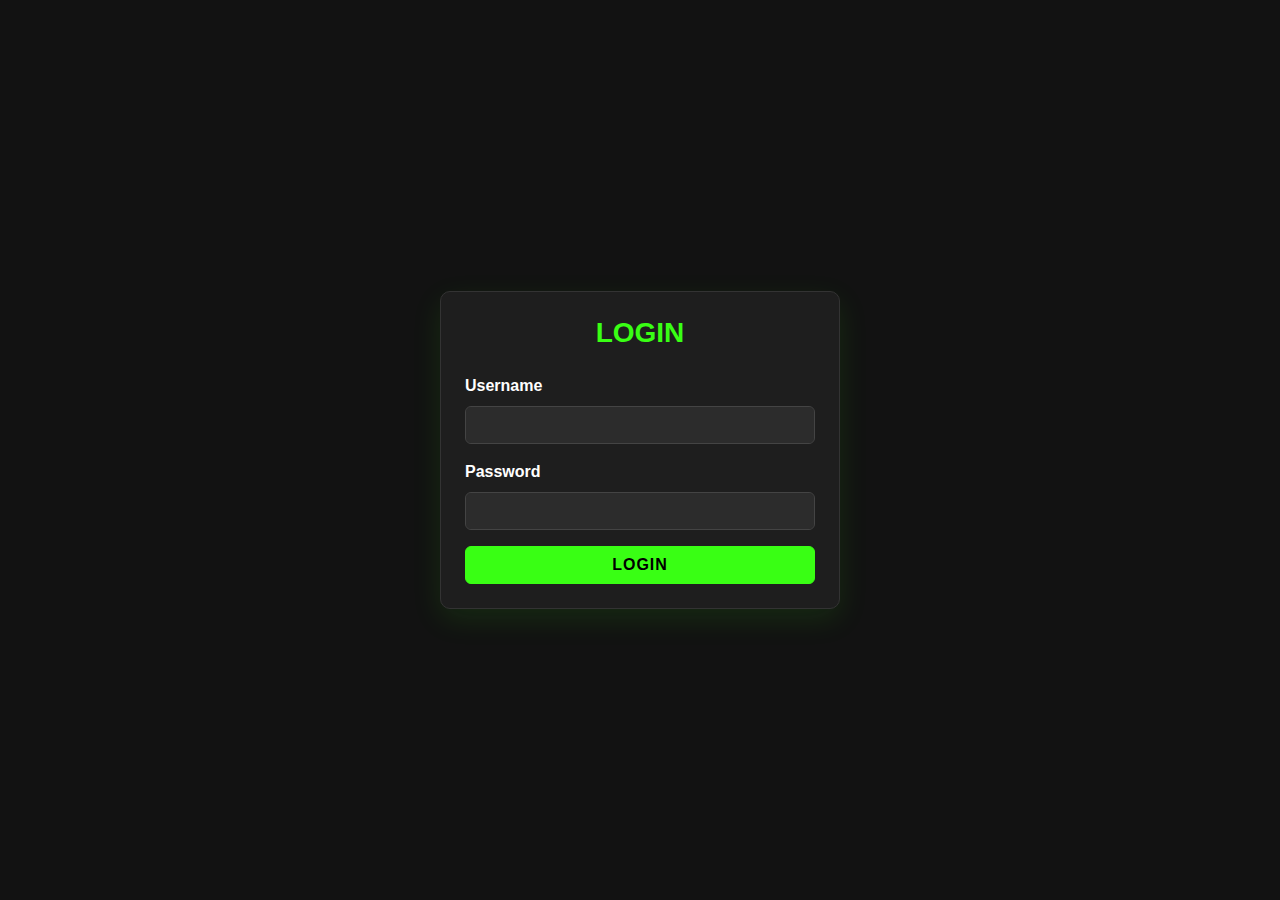
<file: bottstrap-login/login.html>
<!DOCTYPE html>
<html lang="en">
<head>
    <meta charset="UTF-8">
    <meta name="viewport" content="width=device-width, initial-scale=1.0">
    <title>Login - Inventory System</title>
    <link href="https://cdn.jsdelivr.net/npm/bootstrap@5.3.3/dist/css/bootstrap.min.css" rel="stylesheet">
    <style>
        :root {
            --eg-black: #000000;
            --eg-white: #ffffff;
            --eg-green: #39ff14; /* Electric Green */
            --eg-dark-gray: #121212;
            --eg-card-bg: #1e1e1e;
        }
        body {
            background-color: var(--eg-dark-gray) !important;
            color: var(--eg-white);
            font-family: 'Segoe UI', Tahoma, Geneva, Verdana, sans-serif;
        }
        .card {
            background-color: var(--eg-card-bg);
            border: 1px solid #333;
            box-shadow: 0 10px 30px rgba(57, 255, 20, 0.1) !important;
            border-radius: 10px;
        }
        .form-label, h3 { color: var(--eg-white); font-weight: 600; }
        .form-control {
            background-color: #2c2c2c;
            border: 1px solid #444;
            color: var(--eg-white);
        }
        .form-control:focus {
            background-color: #2c2c2c;
            color: var(--eg-white);
            border-color: var(--eg-green);
            box-shadow: 0 0 0 0.25rem rgba(57, 255, 20, 0.25);
        }
        .btn-primary {
            background-color: var(--eg-green);
            border-color: var(--eg-green);
            color: #000;
            font-weight: bold;
            text-transform: uppercase;
            letter-spacing: 1px;
            transition: all 0.3s ease;
        }
        .btn-primary:hover {
            background-color: #2ecc10;
            border-color: #2ecc10;
            color: #000;
            box-shadow: 0 0 15px rgba(57, 255, 20, 0.4);
        }
    </style>
</head>
<body>
    
    <div class="container d-flex justify-content-center align-items-center min-vh-100">
        <div class="card shadow" style="width: 25rem;">
            <div class="card-body p-4">
                <h3 class="card-title text-center mb-4" style="color: var(--eg-green);">LOGIN</h3>
                <form>
                    <div class="mb-3">
                        <label for="username" class="form-label">Username</label>
                        <input type="text" class="form-control" id="username" required>
                    </div>
                    <div class="mb-3">
                        <label for="password" class="form-label">Password</label>
                        <input type="password" class="form-control" id="password" required>
                    </div>
                    <a href="dashboard.html" class="btn btn-primary w-100">Login</a>
                </form>
            </div>
        </div>
    </div>

    <script src="https://cdn.jsdelivr.net/npm/bootstrap@5.3.3/dist/js/bootstrap.bundle.min.js"></script>
</body>
</html>
</file>
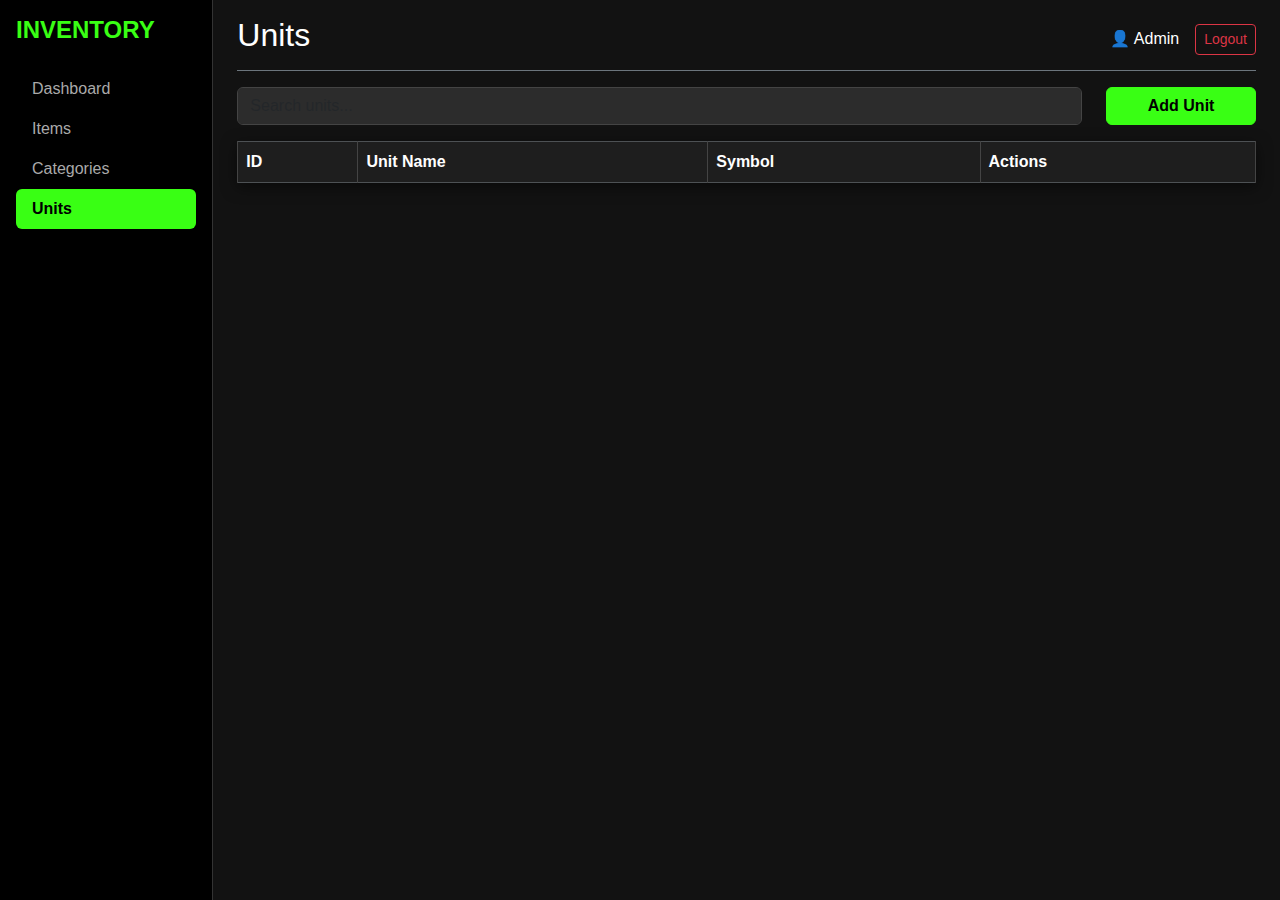
<file: bottstrap-login/units.html>
<!DOCTYPE html>
<html lang="en">
<head>
    <meta charset="UTF-8">
    <meta name="viewport" content="width=device-width, initial-scale=1.0">
    <title>Units - Inventory System</title>
    <link href="https://cdn.jsdelivr.net/npm/bootstrap@5.3.3/dist/css/bootstrap.min.css" rel="stylesheet">
    <style>
        :root {
            --eg-black: #000000;
            --eg-white: #ffffff;
            --eg-green: #39ff14; /* Electric Green */
            --eg-dark-gray: #121212;
            --eg-card-gray: #1e1e1e;
        }
        body { background-color: var(--eg-dark-gray); color: var(--eg-white); font-family: 'Segoe UI', sans-serif; }
        .sidebar { min-height: 100vh; background-color: var(--eg-black); border-right: 1px solid #333; }
        .nav-link { color: #aaa !important; transition: all 0.2s; }
        .nav-link:hover { color: var(--eg-green) !important; }
        .nav-link.active { background-color: var(--eg-green) !important; color: var(--eg-black) !important; font-weight: bold; }
        
        /* Table Style - No Stripes */
        .table { color: var(--eg-white); border-color: #444; background-color: var(--eg-card-gray); }
        .table-dark { background-color: var(--eg-black); color: var(--eg-green); }
        .table>:not(caption)>*>* { color: var(--eg-white); background-color: var(--eg-card-gray); border-color: #444; }
        
        /* Form & Modal Styling */
        .form-control { background-color: #2c2c2c; border: 1px solid #444; color: var(--eg-white); }
        .form-control:focus { background-color: #2c2c2c; color: var(--eg-white); border-color: var(--eg-green); box-shadow: 0 0 0 0.25rem rgba(57, 255, 20, 0.25); }
        
        .modal-content { background-color: var(--eg-card-gray); color: var(--eg-white); border: 1px solid #444; border-radius: 10px; }
        .modal-header { border-bottom: 1px solid #444; color: var(--eg-green); }
        .modal-footer { border-top: 1px solid #444; }
        .btn-close-white { filter: invert(1); }

        .btn-success { background-color: var(--eg-green); border-color: var(--eg-green); color: #000; font-weight: bold; }
        .btn-success:hover { background-color: #2ecc10; border-color: #2ecc10; color: #000; }
        .btn-primary { background-color: var(--eg-green); border-color: var(--eg-green); color: #000; font-weight: bold; }
        .btn-primary:hover { background-color: #2ecc10; border-color: #2ecc10; color: #000; }
        .btn-warning { background-color: #ffc107; color: #000; }
    </style>
</head>
<body>
    <div class="container-fluid">
        <div class="row">
            <nav class="col-md-3 col-lg-2 bg-black text-white sidebar p-3">
                <h4 class="mb-4" style="color: var(--eg-green); font-weight:bold;">INVENTORY</h4>
                <ul class="nav flex-column">
                    <li class="nav-item"><a class="nav-link text-white" href="dashboard.html">Dashboard</a></li>
                    <li class="nav-item"><a class="nav-link text-white" href="items.html">Items</a></li>
                    <li class="nav-item"><a class="nav-link text-white" href="categories.html">Categories</a></li>
                    <li class="nav-item"><a class="nav-link text-white active bg-primary rounded" href="units.html">Units</a></li>
                </ul>
            </nav>

            <main class="col-md-9 ms-sm-auto col-lg-10 px-md-4">
                <div class="d-flex justify-content-between align-items-center pt-3 pb-2 mb-3 border-bottom border-secondary">
                    <h1 class="h2">Units</h1>
                    <div class="d-flex align-items-center">
                        <span class="me-3">👤 Admin</span>
                        <a href="login.html" class="btn btn-outline-danger btn-sm">Logout</a>
                    </div>
                </div>

                <div class="row mb-3">
                    <div class="col-md-10">
                        <input type="text" class="form-control" id="searchInput" placeholder="Search units..." onkeyup="searchUnits()">
                    </div>
                    <div class="col-md-2">
                        <button class="btn btn-success w-100" data-bs-toggle="modal" data-bs-target="#unitModal" onclick="prepareModal()">Add Unit</button>
                    </div>
                </div>

                <table class="table table-bordered shadow" style="box-shadow: 0 4px 15px rgba(0,0,0,0.5) !important;">
                    <thead class="table-dark">
                        <tr>
                            <th>ID</th>
                            <th>Unit Name</th>
                            <th>Symbol</th>
                            <th>Actions</th>
                        </tr>
                    </thead>
                    <tbody id="unitTableBody">
                        </tbody>
                </table>
            </main>
        </div>
    </div>
    
    <div class="modal fade" id="unitModal" tabindex="-1" aria-hidden="true">
        <div class="modal-dialog">
            <div class="modal-content shadow-lg">
                <div class="modal-header">
                    <h5 class="modal-title" id="modalTitle">Add New Unit</h5>
                    <button type="button" class="btn-close btn-close-white" data-bs-dismiss="modal" aria-label="Close"></button>
                </div>
                <div class="modal-body">
                    <form id="unitForm">
                        <input type="hidden" id="editUnitIndex">
                        <div class="mb-3">
                            <label class="form-label">Unit Name</label>
                            <input type="text" class="form-control" id="unitName" placeholder="e.g. Kilogram" required>
                        </div>
                        <div class="mb-3">
                            <label class="form-label">Unit Symbol</label>
                            <input type="text" class="form-control" id="unitSymbol" placeholder="e.g. kg" required>
                        </div>
                    </form>
                </div>
                <div class="modal-footer">
                    <button type="button" class="btn btn-secondary" data-bs-dismiss="modal">Close</button>
                    <button type="button" class="btn btn-primary" onclick="submitUnitForm()">Save Unit</button>
                </div>
            </div>
        </div>
    </div>

    <script src="https://cdn.jsdelivr.net/npm/bootstrap@5.3.3/dist/js/bootstrap.bundle.min.js"></script>
    <script>
        document.addEventListener("DOMContentLoaded", loadUnits);
        
        function logActivity(description) {
            let activities = JSON.parse(localStorage.getItem('inventoryActivities')) || [];
            activities.push({ description: description, date: new Date().toLocaleString() });
            localStorage.setItem('inventoryActivities', JSON.stringify(activities));
        }

        function getUnits() { return JSON.parse(localStorage.getItem('inventoryUnits')) || []; }
        function saveUnits(units) { localStorage.setItem('inventoryUnits', JSON.stringify(units)); }

        function loadUnits() {
            let units = getUnits();
            let tableBody = document.getElementById('unitTableBody');
            tableBody.innerHTML = "";
            units.forEach((unit, index) => {
                tableBody.innerHTML += `
                    <tr>
                        <td>${index + 1}</td>
                        <td>${unit.name}</td>
                        <td>${unit.symbol}</td>
                        <td>
                            <button class="btn btn-sm btn-warning" onclick="editUnit(${index})">Edit</button>
                            <button class="btn btn-sm btn-danger" onclick="deleteUnit(${index})">Delete</button>
                        </td>
                    </tr>
                `;
            });
        }

        // Prepare modal for new entry
        function prepareModal() {
            document.getElementById('modalTitle').innerText = "Add New Unit";
            document.getElementById('editUnitIndex').value = "";
            document.getElementById('unitForm').reset();
        }

        // Handle Form Submission (Add or Update)
        function submitUnitForm() {
            let name = document.getElementById('unitName').value;
            let symbol = document.getElementById('unitSymbol').value;
            let index = document.getElementById('editUnitIndex').value;

            if(!name || !symbol) {
                alert("Please fill in all fields.");
                return;
            }

            let units = getUnits();
            if(index === "") {
                // Add
                units.push({ name: name, symbol: symbol });
                logActivity(`Added unit: ${name} (${symbol})`);
            } else {
                // Update
                let oldName = units[index].name;
                units[index] = { name: name, symbol: symbol };
                logActivity(`Edited unit: ${oldName} to ${name} (${symbol})`);
            }

            saveUnits(units);
            loadUnits();
            
            // Close modal
            let modal = bootstrap.Modal.getInstance(document.getElementById('unitModal'));
            modal.hide();
        }

        // Fill modal with existing data for editing
        function editUnit(index) {
            let units = getUnits();
            let unit = units[index];

            document.getElementById('modalTitle').innerText = "Edit Unit";
            document.getElementById('editUnitIndex').value = index;
            document.getElementById('unitName').value = unit.name;
            document.getElementById('unitSymbol').value = unit.symbol;

            let modal = new bootstrap.Modal(document.getElementById('unitModal'));
            modal.show();
        }

        function deleteUnit(index) {
            let units = getUnits();
            if(confirm(`Are you sure you want to delete ${units[index].name}?`)) {
                logActivity(`Deleted unit: ${units[index].name}`);
                units.splice(index, 1);
                saveUnits(units);
                loadUnits();
            }
        }

        function searchUnits() {
            let input = document.getElementById("searchInput");
            let filter = input.value.toLowerCase();
            let tableBody = document.getElementById("unitTableBody");
            let rows = tableBody.getElementsByTagName("tr");
            for (let i = 0; i < rows.length; i++) {
                let text = rows[i].textContent.toLowerCase();
                if (text.indexOf(filter) > -1) rows[i].style.display = "";
                else rows[i].style.display = "none";
            }
        }
    </script>
</body>
</html>
</file>
<file: function/css/style.css>
body {
    background: #0f0f0f;
    font-family: Arial, sans-serif;
}

.calculator h1 {
    text-align: center;
    color: #f4a7bb;
    margin-bottom: 15px;
    letter-spacing: 2px;
}

.display {
    display: flex;
    justify-content: space-between;
    gap: 8px;
    margin-bottom: 15px;
}

.calculator {
    width: 240px;
    height: 410px;
    margin: 95px auto;
    padding: 20px;
    border: 3px solid #f4a7bb;
    border-radius: 20px;
    background-color: #000000;
    box-shadow: 0px 0px 15px #f4a7bb;
}

#valueBox {
    height: 50px;
    font-size: 24px;
    text-align: right;
    padding: 10px;
    box-sizing: border-box;
    border-radius: 10px;
    background: #1a1a1a; /* Dark gray/black inputs */
    border: 1px solid #f4a7bb;
    color: #f4a7bb; /* Pink text for numbers */
    font-family: 'Arial', sans-serif;
    margin-bottom: 10px;
    box-shadow: 0 4px 8px rgba(244, 167, 187, 0.6);
}

#operatorBox {
    height: 50px;
    font-size: 24px;
    text-align: center;
    padding: 10px;
    box-sizing: border-box;
    border-radius: 10px;
    background: #1a1a1a; /* Dark gray/black inputs */
    border: 1px solid #f4a7bb;
    color: #f4a7bb; /* Pink text for numbers */
    font-family: 'Arial', sans-serif;
    margin-bottom: 10px;
    box-shadow: 0 4px 8px rgba(244, 167, 187, 0.6);
}

#valueBox {
    width: 65%;
}

#operatorBox {
    width: 25%;
}

.btn {
    height: 50px;
    width: 50px;
    border-radius: 50%; /* Perfect circles */
    background: #f4a7bb; /* Pink buttons */
    color: black;
    border: none;
    font-weight: bold;
    cursor: pointer;
    margin: 2px;
    box-shadow: 0 4px 8px rgba(244, 167, 187, 0.6);
}

.btn:hover {
    background: white; /* Lights up when you hover */
}

.button {
    height: 45px;
    width: 110px; /* Larger buttons like Clear or Equals */
    border-radius: 25px;
    background: white;
    color: black;
    border: 2px solid #f4a7bb;
    font-weight: bold;
    cursor: pointer;
    box-shadow: 0 4px 8px rgba(244, 167, 187, 0.6);
}

.button:hover {
    background: #f4a7bb;
    color: white;
}
</file>
<file: hello_world/css/style.css>
.header {
    color:gray;
    background: pink;
    font-family:'Times New Roman', Times, serif 
}

.header {
    color:gray;
    background: pink;
    font-family:'Times New Roman', Times, serif 
}

.border-teal {
    border: 3px teal solid;
}

a:link {
    color:blue;
}

a:visited {
    color:green;
}

a:hover {
    color: yellow;
}

a:active {
    color: red;
}
</file>
<file: loops/css/style.css>
.bttn {
    height: 50px;
    width: 190px;
    border-radius: 70px;
    background: #f4a7bb;
    color: black;
    border: none;
    font-weight: bold;
    cursor: pointer;
    margin: 2px;
}
</file>
<file: student-info/css/style.css>
body{
    font-family:'Times New Roman', Times, serif;
    background: gray;
    padding:20px;
}

.container{
    max-width:1000px;
    margin:auto;
    background:white;
    padding:20px;
    border-radius:10px;
    box-shadow:0 5px 12px rgba(0,0,0,0.1);
}

h2{
    text-align:center;
    background: #f4a7bb;
}

.controls{
    display:flex;
    gap:10px;
    margin-bottom:15px;
    flex-wrap:wrap;
}

input{
    flex:1;
    padding:10px;
    border-radius:5px;
    border:1px solid black;
    border-radius:50px;
}

button{
    padding:10px 14px;
    border: none;
    background:#f4a7bb;
    color:white;
    border-radius:5px;
    cursor:pointer;
}

button:hover{
    opacity:.85;
}

table{
    width:100%;
    border-collapse:collapse;
}

th, td{
    border:1px solid black;
    padding:8px;
    text-align:center;
}

th{
    background:#f4a7bb;
    color:white;
}

.pass{ color:rgb(0, 27, 179); font-weight:bold; }
.fail{ color:red; font-weight:bold; }
</file>
